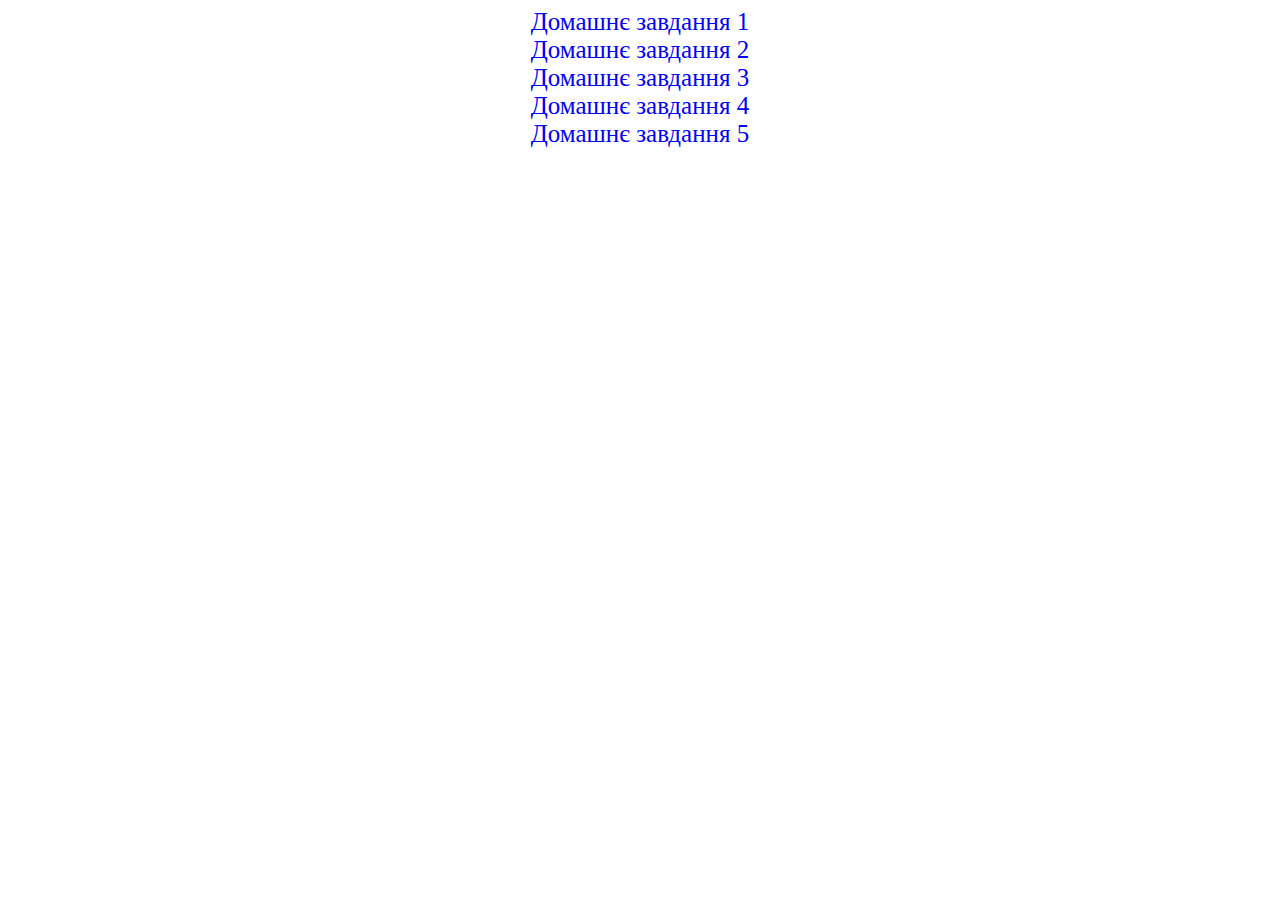
<file: index.html>
<!DOCTYPE html>
<html lang="en">
<head>
    <meta charset="UTF-8">
    <meta http-equiv="X-UA-Compatible" content="IE=edge">
    <meta name="viewport" content="width=device-width, initial-scale=1.0">
    <title>Головна</title>
    <style>
        .a {
            text-align: center;
            font-size: 25px;
        }
        a {
            text-decoration: none;
            display: block;            
        }
    </style>
</head>
<body>
    <div class="a">
    <a href="homework 1/index.html">Домашнє завдання 1</a>
    <a href="homework 2/index.html">Домашнє завдання 2</a>
    <a href="homework 3/index.html">Домашнє завдання 3</a>
    <a href="homework 4/index.html">Домашнє завдання 4</a>
    <a href="homework 5/index.html">Домашнє завдання 5</a>
    </div>
</body>
</html>
</file>
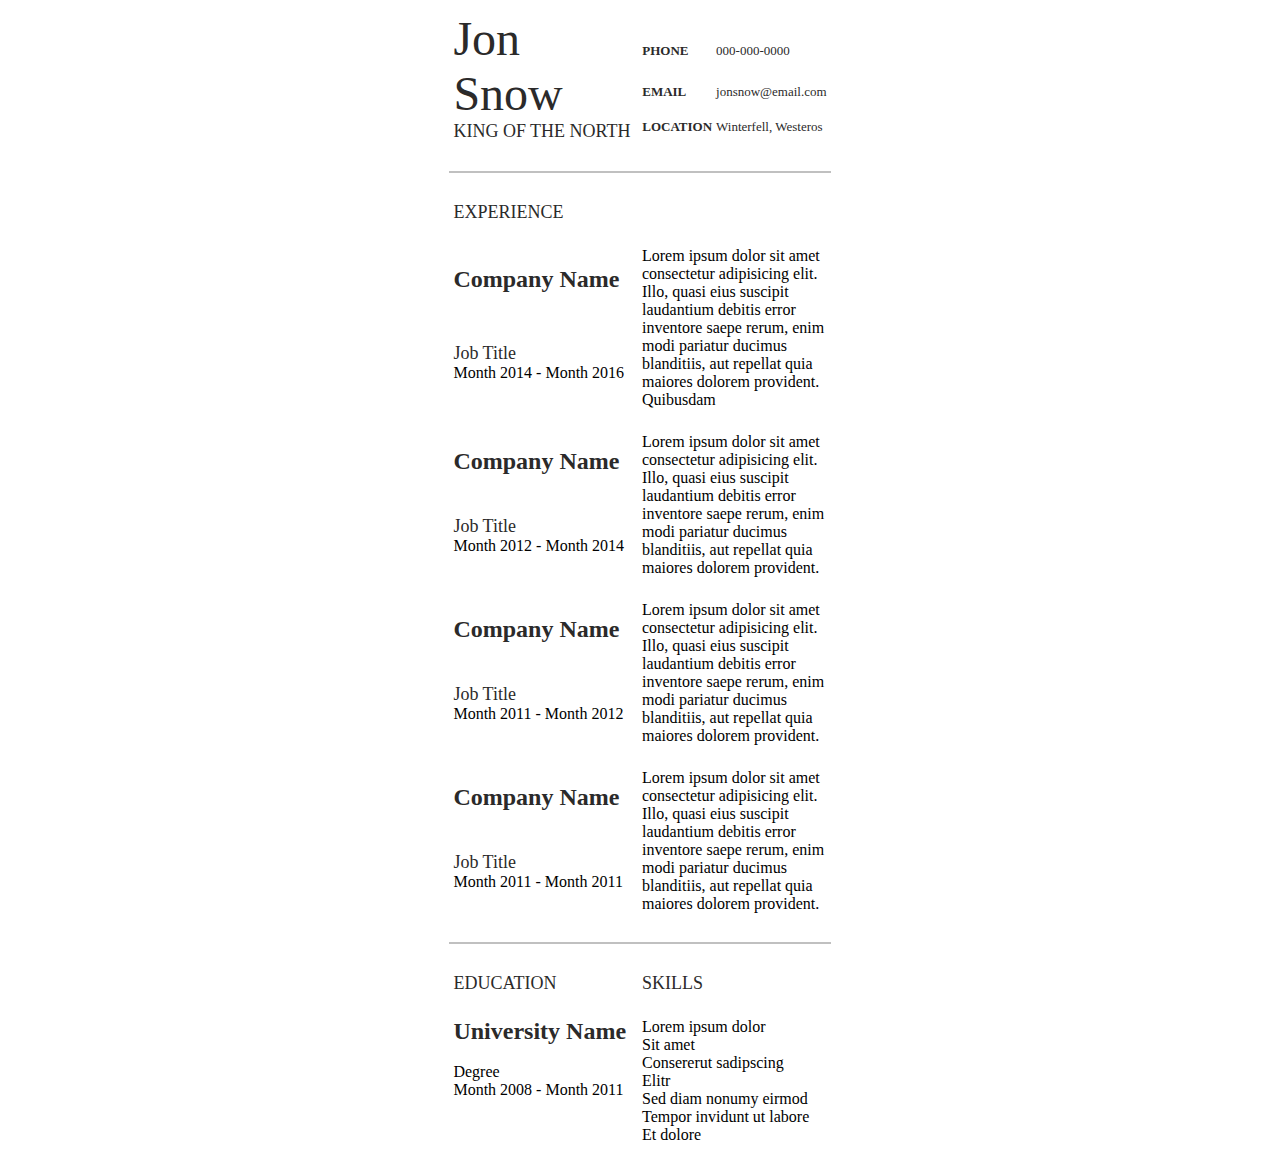
<file: homework 2/index.html>
<!DOCTYPE html>
<html lang="en">
<head>
    <meta charset="UTF-8">
    <meta http-equiv="X-UA-Compatible" content="IE=edge">
    <meta name="viewport" content="width=device-width, initial-scale=1.0">
    <title>Document</title>
</head>
<body>
    <table align="center" width="30%">
        <tr>
            <td rowspan="3" width="60%"><font color="#2b2a2a" size="7" face="garamond">Jon Snow</font><br><font color="#2b2a2a" face="ms sans serif" size="4">KING OF THE NORTH</font></td>
            
            <td width="15%"><font face="tahoma" color="#2b2a2a" size="2"><br><b>PHONE</b></font></td>
            <td><font face="serif" color="#2b2a2a" size="2" face="garamond"><br>000-000-0000</td>
        </tr>
        <tr>
            
            <td><font face="tahoma" color="#2b2a2a" size="2"><b>EMAIL</b></font></td>
            <td><font face="serif" color="#2b2a2a" size="2" face="garamond">jonsnow@email.com</td>
        </tr>
        <tr>
            
            <td><font face="tahoma" color="#2b2a2a" size="2"><b>LOCATION</b></font></td>
            <td><font face="serif" color="#2b2a2a" size="2" face="garamond">Winterfell, Westeros</td>
        </tr>        
    </table>
    <br>
    <hr align="center" width="30%" size="2px" color="silver">
    <br>
    <table align="center" width="30%">
        <tr>
            <td width="12%"><font face="ms sans serif" color="#2b2a2a" size="4">EXPERIENCE</font></td>
        </tr>
    </table>
    <br>
    <table width="30%" align="center">
        <tr>
            <td width="50%"><font size="5" color="#2b2a2a" face="ms sans serif"><b><strong>Company Name</strong></b></font></td>
            <td rowspan="2">Lorem ipsum dolor sit amet consectetur adipisicing elit. Illo, quasi eius suscipit laudantium debitis error inventore saepe rerum, enim modi pariatur ducimus blanditiis, aut repellat quia maiores dolorem provident. Quibusdam</td>          
        </tr>
        <tr>
            <td><font color="#2b2a2a" size="4" face="garamond">Job Title</font><br>Month 2014 - Month 2016</td>            
        </tr>
    </table>
    <br>
    <table width="30%" height="100%" align="center">
        <tr>
            <td width="50%"><font size="5" color="#2b2a2a" face="ms sans serif"><b>Company Name</b></font></td>
            <td rowspan="2">Lorem ipsum dolor sit amet consectetur adipisicing elit. Illo, quasi eius suscipit laudantium debitis error inventore saepe rerum, enim modi pariatur ducimus blanditiis, aut repellat quia maiores dolorem provident.</td>          
        </tr>
        <tr>
            <td><font color="#2b2a2a" size="4" face="garamond">Job Title</font><br>Month 2012 - Month 2014</td>            
        </tr>
    </table>
    <br>
    <table width="30%" align="center">
        <tr>
            <td width="50%"><font size="5" color="#2b2a2a" face="ms sans serif"><b>Company Name</b></font></td>
            <td rowspan="2">Lorem ipsum dolor sit amet consectetur adipisicing elit. Illo, quasi eius suscipit laudantium debitis error inventore saepe rerum, enim modi pariatur ducimus blanditiis, aut repellat quia maiores dolorem provident.</td>          
        </tr>
        <tr>
            <td><font color="#2b2a2a" size="4" face="garamond">Job Title</font><br>Month 2011 - Month 2012</td>            
        </tr>
    </table>
    <br>
    <table width="30%" align="center">
        <tr>
            <td width="50%"><font size="5" color="#2b2a2a" face="ms sans serif"><b>Company Name</b></font></td>
            <td rowspan="2">Lorem ipsum dolor sit amet consectetur adipisicing elit. Illo, quasi eius suscipit laudantium debitis error inventore saepe rerum, enim modi pariatur ducimus blanditiis, aut repellat quia maiores dolorem provident.</td>          
        </tr>
        <tr>
            <td><font color="#2b2a2a" size="4" face="garamond">Job Title</font><br>Month 2011 - Month 2011</td>            
        </tr>
    </table>
    <br>
    <hr align="center" width="30%" size="2px" color="silver">
    <br>
    <table align="center" width="30%">
        <tr>
            <td width="50%"><font face="ms sans serif" color="#2b2a2a" size="4">EDUCATION</font></td>
            <td><font face="ms sans serif" color="#2b2a2a" size="4">SKILLS</font></td>
        </tr>
    </table>
    <br>
    <table align="center" width="30%">
        <tr>
            <td width="50%" valign="top"><font size="5" color="#2b2a2a" face="ms sans serif"><b>University Name</b></font><br><br>Degree<br>Month 2008 - Month 2011</td>
            <td rowspan="2">Lorem ipsum dolor<br>Sit amet<br>Consererut sadipscing<br>Elitr<br>Sed diam nonumy eirmod<br>Tempor invidunt ut labore<br>Et dolore</td>
        </tr>
        

    </table>
</body>
</html>
</file>
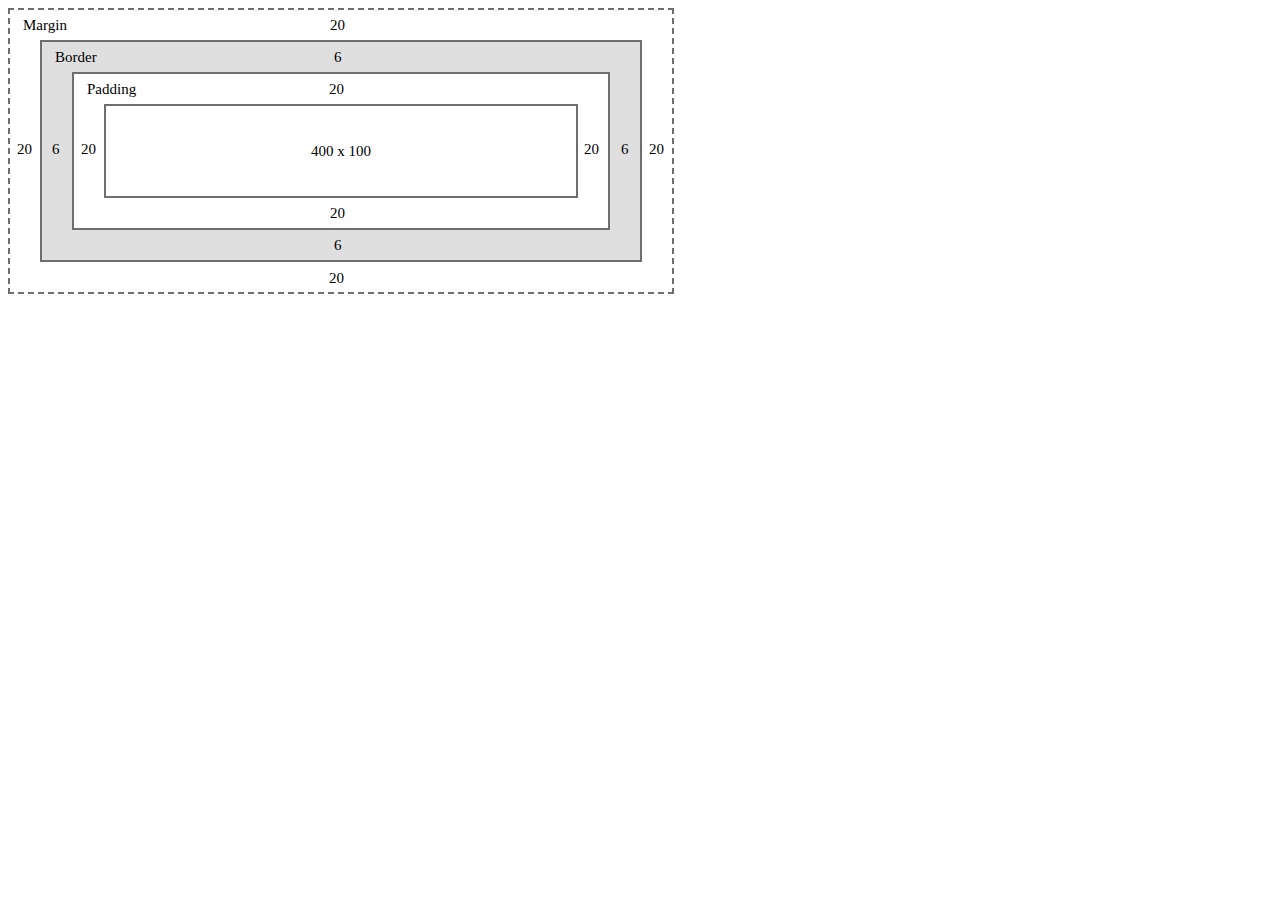
<file: homework 3/index.html>
<!DOCTYPE html>
<html lang="en">
<head>
    <meta charset="UTF-8">
    <meta http-equiv="X-UA-Compatible" content="IE=edge">
    <meta name="viewport" content="width=device-width, initial-scale=1.0">
    <title>Homework 3</title>
    <link rel="stylesheet" href="style.css">
</head>
<body>
    <div class="font_family">
        <div class="display">
            <div class="container1"> <div class="container1_txt">Margin</div>
            <div class="container1_txt1">20</div>
            <div class="container1_txt2">20</div>
            <div class="container1_txt3">20</div>
            <div class="container1_txt4">20</div>
                <div class="container2"> <div class="container2_txt">Border</div>
                <div class="container2_txt1">6</div>
                <div class="container2_txt2">6</div>
                <div class="container2_txt3">6</div>
                <div class="container2_txt4">6</div>
                    <div class="container3"> <div class="container3_txt">Padding</div>
                    <div class="container3_txt1">20</div>
                    <div class="container3_txt2">20</div>
                    <div class="container3_txt3">20</div>
                    <div class="container3_txt4">20</div>
                        <div class="container4"> <div class="container4_txt">400 x 100</div>
                        </div>
                    </div>           
                </div>
            </div>
        </div>
    </div>
</body>
</html>
</file>
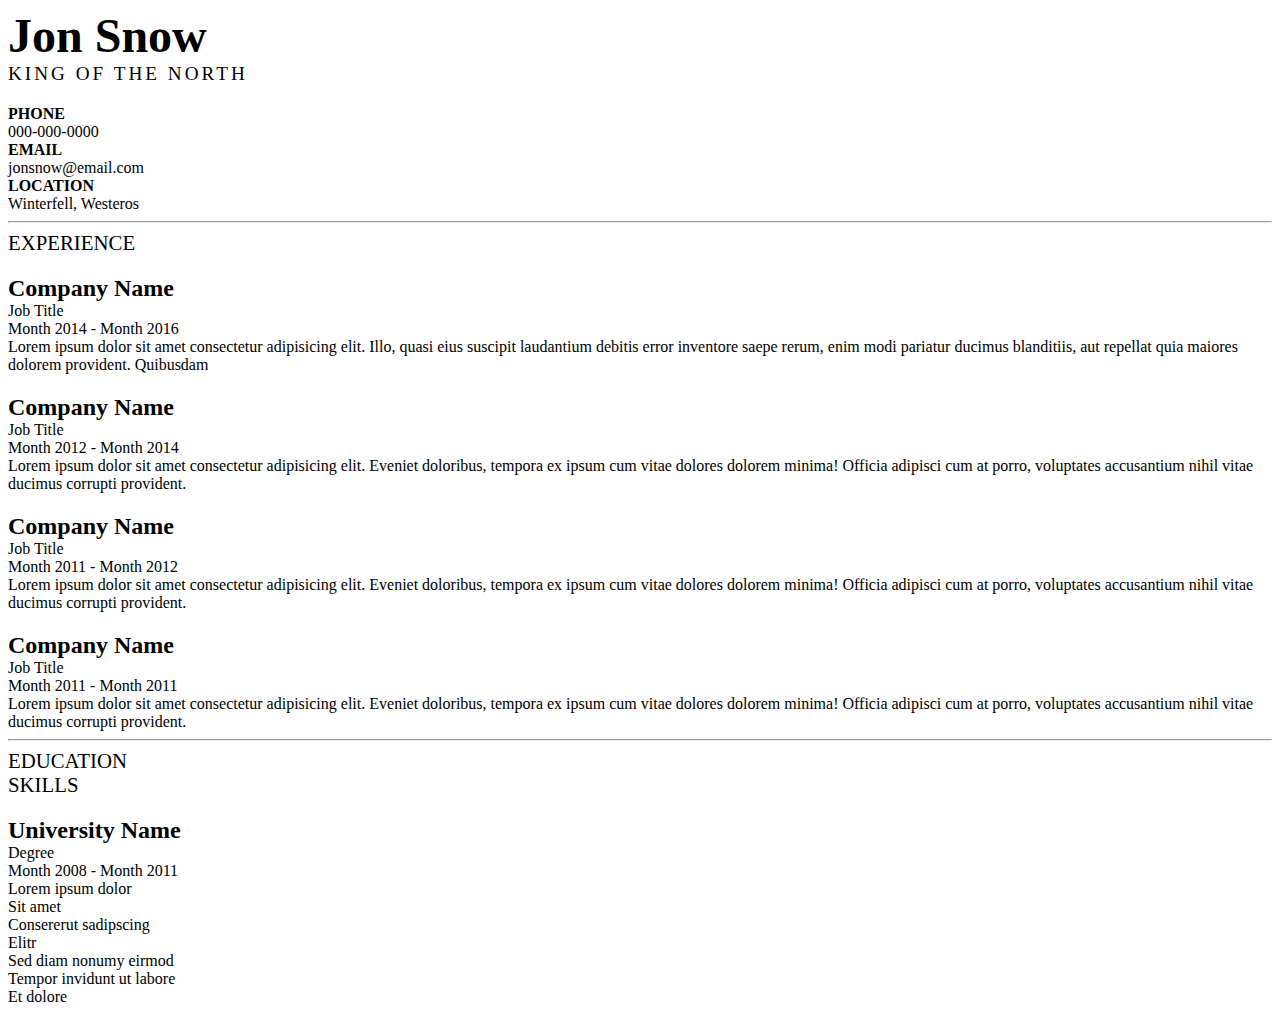
<file: homework 5/index.html>
<!DOCTYPE html>
<html lang="en">
<head>
    <meta charset="UTF-8">
    <meta http-equiv="X-UA-Compatible" content="IE=edge">
    <meta name="viewport" content="width=device-width, initial-scale=1.0">
    <title>Homework 5</title>
    <link href="https://cdn.jsdelivr.net/npm/bootstrap@5.0.0-beta3/dist/css/bootstrap.min.css" rel="stylesheet" integrity="sha384-eOJMYsd53ii+scO/bJGFsiCZc+5NDVN2yr8+0RDqr0Ql0h+rP48ckxlpbzKgwra6" crossorigin="anonymous">
    <link rel="stylesheet" href="style.css">
</head>
<body>
    <div class="container mt-2">
        <div class="row">
            <div class="col col-12 col-sm-12 col-md-7">
                <div class="Jon_Snow">
                    Jon Snow
                </div>
                <div class="King_of_the_north">
                    KING OF THE NORTH
                </div>
            </div>
            <div class="col col-12 col-sm-12 col-md-5 margin_top_content">
                <div class="row">
                    <div class="col col-12 col-sm-6 phone_email_location">PHONE</div>
                    <div class="col col-12 col-sm-6">000-000-0000</div>
                </div>
                <div class="row">
                    <div class="col col-12 col-sm-6 phone_email_location">EMAIL</div>
                    <div class="col col-12 col-sm-6">jonsnow@email.com</div>
                </div>
                <div class="row">
                    <div class="col col-12 col-sm-6 phone_email_location">LOCATION</div>
                    <div class="col col-12 col-sm-6">Winterfell, Westeros</div>
                </div>
            </div>
        </div>
        <hr>
        <div class="row">
            <div class="col col-md-12 col-sm-12 Experience_Education_Skills">
                EXPERIENCE
            </div>
        </div>
        <div class="row margin_top_content">
            <div class="col col-12 col-sm-12 col-md-6">
                <div class="Company_name">Company Name</div> Job Title <br> Month 2014 - Month 2016
            </div>
            <div class="col col-12 col-sm-12 col-md-6">
                Lorem ipsum dolor sit amet consectetur adipisicing elit. Illo, quasi eius suscipit laudantium debitis error inventore saepe rerum, enim modi pariatur ducimus blanditiis, aut repellat quia maiores dolorem provident. Quibusdam
            </div>
        </div>
        <div class="row margin_top_content">
            <div class="col col-12 col-sm-12 col-md-6">
                <div class="Company_name">Company Name</div>  Job Title <br> Month 2012 - Month 2014
            </div>
            <div class="col col-12 col-sm-12 col-md-6">
                Lorem ipsum dolor sit amet consectetur adipisicing elit. Eveniet doloribus, tempora ex ipsum cum vitae dolores dolorem minima! Officia adipisci cum at porro, voluptates accusantium nihil vitae ducimus corrupti provident.
            </div>
        </div>
        <div class="row margin_top_content">
            <div class="col col-12 col-sm-12 col-md-6">
                <div class="Company_name">Company Name</div>  Job Title <br> Month 2011 - Month 2012
            </div>
            <div class="col col-12 col-sm-12 col-md-6">
                Lorem ipsum dolor sit amet consectetur adipisicing elit. Eveniet doloribus, tempora ex ipsum cum vitae dolores dolorem minima! Officia adipisci cum at porro, voluptates accusantium nihil vitae ducimus corrupti provident.
            </div>
        </div>
        <div class="row margin_top_content">
            <div class="col col-12 col-sm-12 col-md-6">
                <div class="Company_name">Company Name</div>  Job Title <br> Month 2011 - Month 2011
            </div>
            <div class="col col-12 col-sm-12 col-md-6">
                Lorem ipsum dolor sit amet consectetur adipisicing elit. Eveniet doloribus, tempora ex ipsum cum vitae dolores dolorem minima! Officia adipisci cum at porro, voluptates accusantium nihil vitae ducimus corrupti provident.
            </div>
        </div>
        <hr>
        <div class="row">
            <div class="col col-12 col-sm-6 col-md-6 Experience_Education_Skills">
                EDUCATION
            </div>
            <div class="col col-12 col-sm-6 col-md-6 Experience_Education_Skills">
                SKILLS
            </div>
        </div>
        <div class="row margin_top_content">
            <div class="col col-12 col-sm-6 col-md-6">
                <div class="Company_name">University Name</div> Degree <br> Month 2008 - Month 2011
            </div>
            <div class="col col-12 col-sm-6 col-md-6">
                Lorem ipsum dolor<br>Sit amet<br>Consererut sadipscing<br>Elitr<br>Sed diam nonumy eirmod<br>Tempor invidunt ut labore<br>Et dolore
            </div>
        </div>
    </div>
</body>
</html>
</file>
<file: homework 3/style.css>
body{
    font-family: lucida console;
    font-size: 15px;
}

.display{
    display: flex;
}

.container1{
    border: 2px dashed rgb(110, 110, 110);
    display: ;
}
.container1_txt{
    position: absolute;
    margin-top: 7px;
    margin-left: 13px;
}
.container1_txt1{
    position: absolute;
    margin-left: 320px;
    margin-top: 7px;
}
.container1_txt2{
     position: absolute;
     margin-left: 7px;
     margin-top: 131px;
}
.container1_txt3{
    position: absolute;
    margin-left: 319px;
    margin-top: 260px;
}
.container1_txt4{
    position: absolute;
    margin-left: 639px;
    margin-top: 131px;
}

.container2{
    border: 2px solid rgb(110, 110, 110);
    background-color: rgb(223, 223, 223);
    margin: 30px;
}
.container2_txt{
    position: absolute;
    margin-top: 7px;
    margin-left: 13px;
}
.container2_txt1{
    position: absolute;
    margin-left: 292px;
    margin-top: 7px;
}
.container2_txt2{
    position: absolute;
    margin-left: 10px;
    margin-top: 99px;
}
.container2_txt3{
    position: absolute;
    margin-left: 292px;
    margin-top: 195px;
}
.container2_txt4{
    position: absolute;
    margin-left: 579px;
    margin-top: 99px;
}

.container3{
    border: 2px solid rgb(110, 110, 110);
    margin: 30px;
    background-color: white;
}
.container3_txt{
    position: absolute;
    margin-top: 7px;
    margin-left: 13px;
}
.container3_txt1{
    position: absolute;
    margin-left: 255px;
    margin-top: 7px;
}
.container3_txt2{
    position: absolute;
    margin-left: 7px;
    margin-top: 67px;
}
.container3_txt3{
    position: absolute;
    margin-left: 256px;
    margin-top: 131px;
}
.container3_txt4{
    position: absolute;
    margin-left: 510px;
    margin-top: 67px;
}

.container4{
    display: flex;
    align-items: center;
    justify-content: center;
    margin: 30px;
    border: 2px solid rgb(110, 110, 110);
    padding: 10px;
    width: 450px;
    height: 70px;
}
</file>
<file: homework 5/style.css>
.Jon_Snow{
    font-weight: bold; 
    font-size: 3em;
}
.King_of_the_north{
    font-size: 1.2em;
    letter-spacing: 3px;
}
.margin_top_content{
    margin-top: 20px;
}
.phone_email_location{
    font-weight: bold;
}
.Experience_Education_Skills{
    font-size: 1.3em;
}
.Company_name{
    font-size: 1.5em;
    font-weight: bold;
}
</file>
